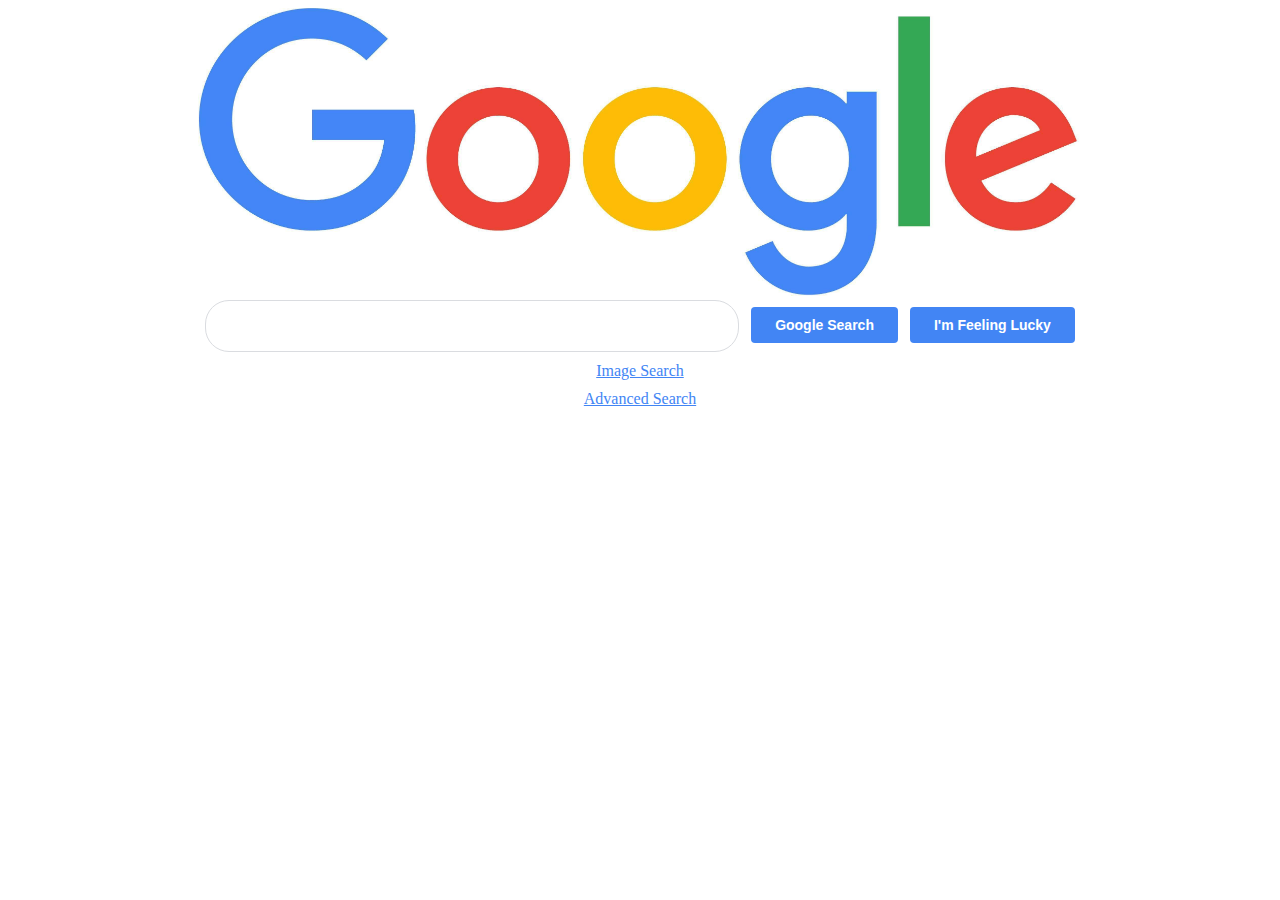
<file: search/index.html>
<!DOCTYPE html>
<html lang="en">
<head>
  <title>Search</title>
  <link rel="stylesheet" href="styles.css">
<style>
    /* Adjust the image size */
    img {
      max-width: 70%;
      height: auto;
    }
  </style>
</head>
<body>
  <form action="https://www.google.com/search">
	<img src="logo.jpeg" alt="Google logo">
    <input type="text" name="q">
    <input type="submit" value="Google Search">
    <input type="submit" value="I'm Feeling Lucky" onclick="feelingLucky()">
  </form>
  <a href="image-search.html">Image Search</a>
  <a href="advanced-search.html">Advanced Search</a>

  <script>
    function feelingLucky() {
      var input = document.querySelector('input[name="q"]');
      var query = input.value;
      var url = "https://www.google.com/search?btnI=1&q=" + encodeURIComponent(query);
      window.location.href = url;
    }
  </script>
</body>
</html>
</file>
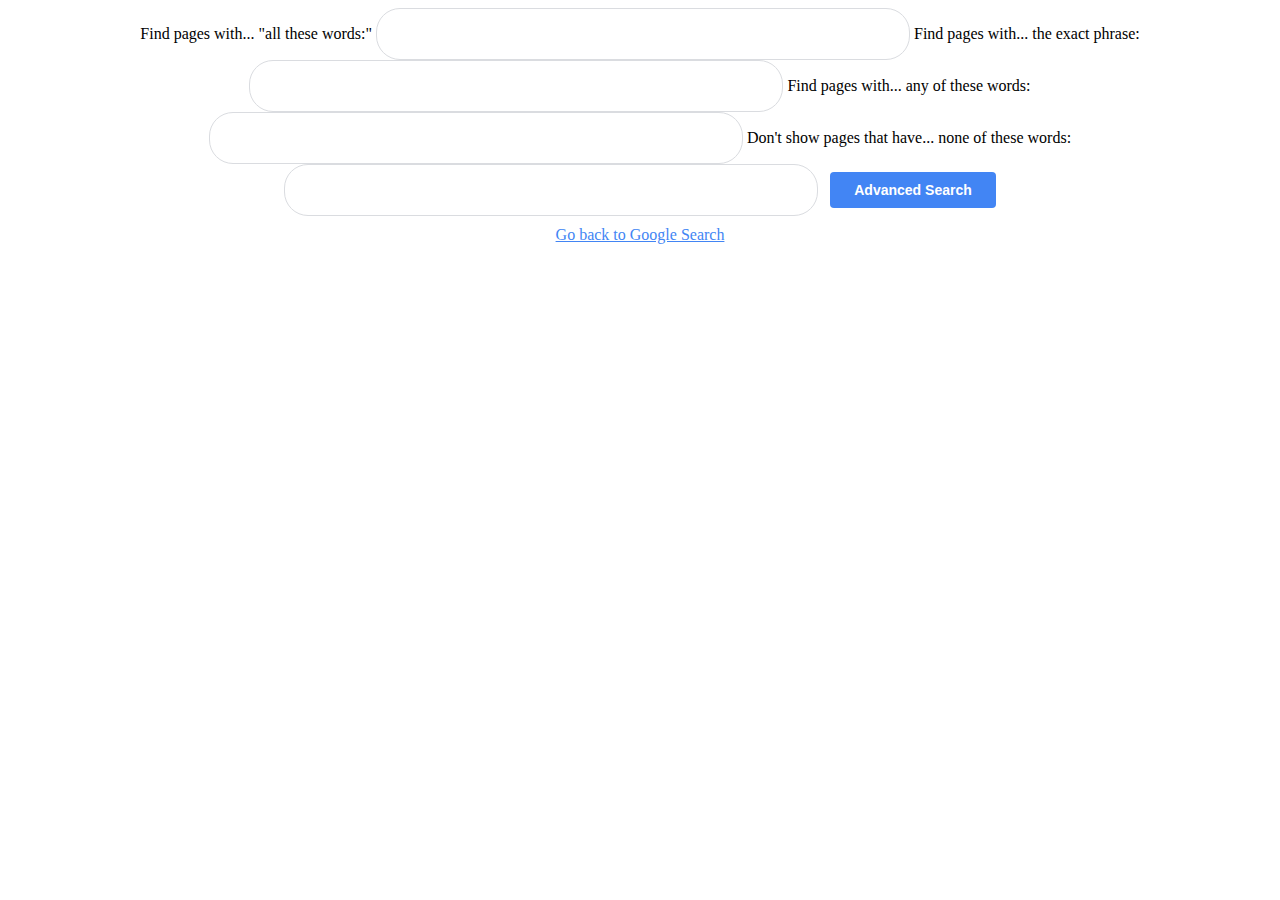
<file: search/advanced-search.html>
<!DOCTYPE html>
<html lang="en">
<head>
  <title>Advanced Search</title>
  <link rel="stylesheet" href="styles.css">
</head>
<body>
  <form action="https://www.google.com/search">
    <label for="all-words">Find pages with... "all these words:"</label>
    <input type="text" id="all-words" name="as_q">

    <label for="exact-phrase">Find pages with... the exact phrase:</label>
    <input type="text" id="exact-phrase" name="as_epq">

    <label for="any-words">Find pages with... any of these words:</label>
    <input type="text" id="any-words" name="as_oq">

    <label for="exclude-words">Don't show pages that have... none of these words:</label>
    <input type="text" id="exclude-words" name="as_eq">

    <input type="submit" value="Advanced Search">
  </form>

  <a href="index.html">Go back to Google Search</a>
</body>
</html>
</file>
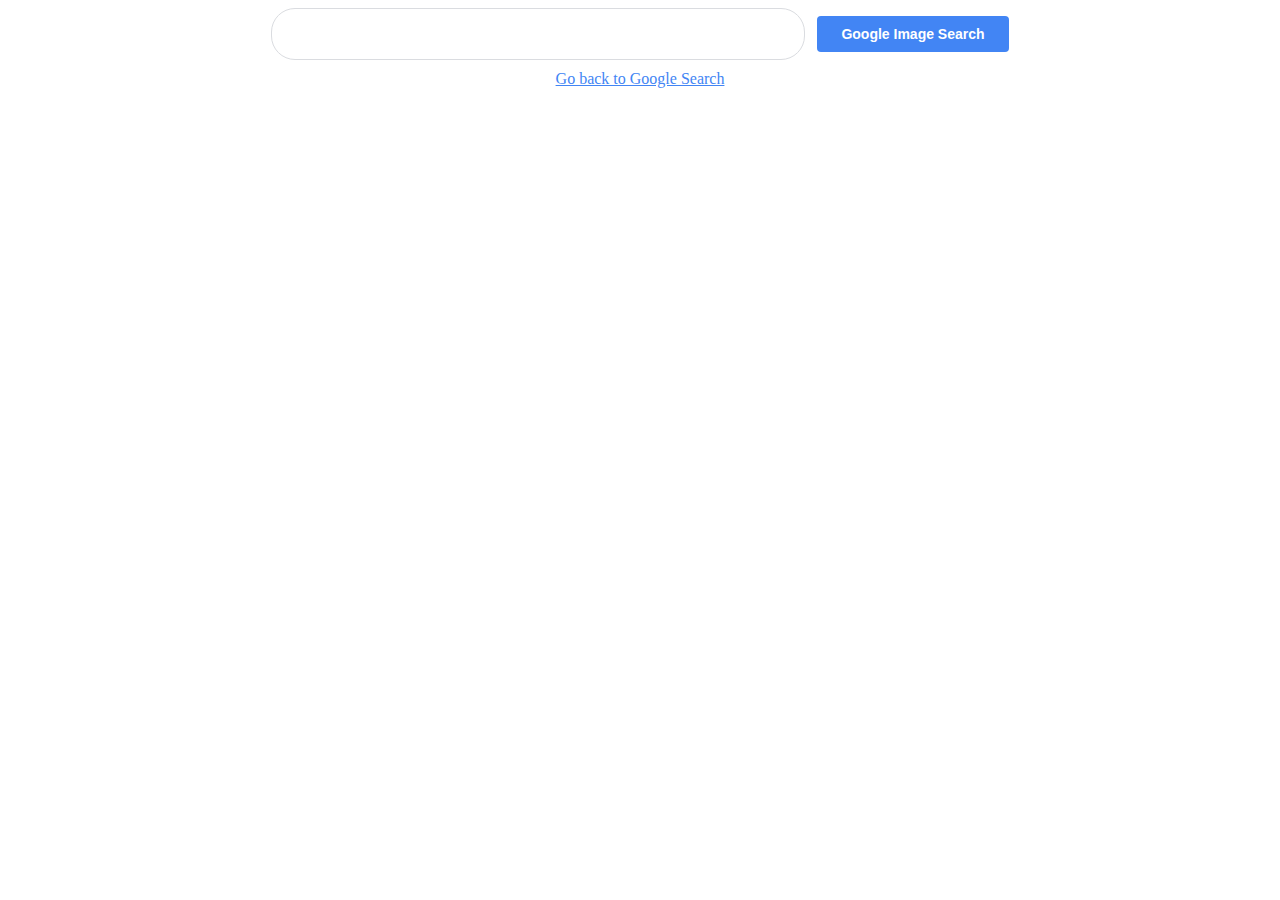
<file: search/image-search.html>
<!DOCTYPE html>
<html lang="en">
<head>
  <title>Image Search</title>
  <link rel="stylesheet" href="styles.css">
</head>
<body>
  <form action="https://www.google.com/search">
    <input type="text" name="q">
    <input type="submit" value="Google Image Search">
  </form>
  <a href="index.html">Go back to Google Search</a>
</body>
</html>
</file>
<file: search/styles.css>
form {
  margin-bottom: 10px;
  text-align: center;
}

input[type="text"] {
  border: 1px solid #dadce0;
  border-radius: 24px;
  box-shadow: none;
  height: 34px;
  margin: 0;
  padding: 8px 16px;
  width: 500px;
}

input[type="submit"] {
  background-color: #4285f4;
  border: none;
  border-radius: 4px;
  color: #fff;
  cursor: pointer;
  font-size: 14px;
  font-weight: bold;
  height: 36px;
  margin-left: 8px;
  padding: 0 24px;
}

a {
  display: block;
  text-align: center;
  margin-bottom: 10px;
  color: #4285f4;
}
</file>
